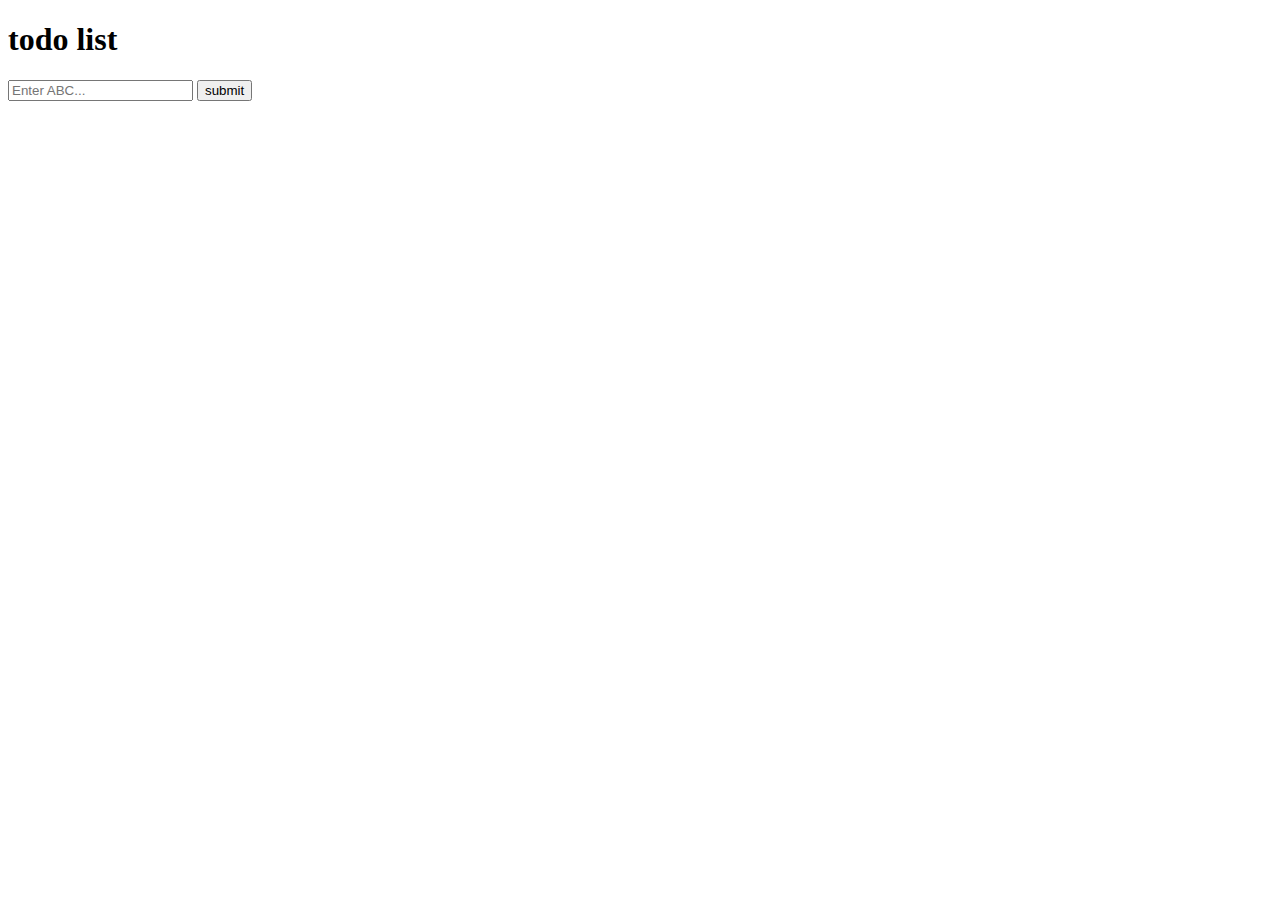
<file: frontend/index.html>
<!DOCTYPE html>
<html lang="en">
<head>
    <meta charset="UTF-8">
    <meta name="viewport" content="width=device-width, initial-scale=1.0">

    <title>Document</title>
</head>
<body>
    <div class="container">
        <h1>todo list</h1>
        <div class="main-box">
            <input type="text" name="" id="ABC" placeholder="Enter ABC...">
            <button>submit</button>
        </div>
    </div>
    
</body>
</html>
</file>
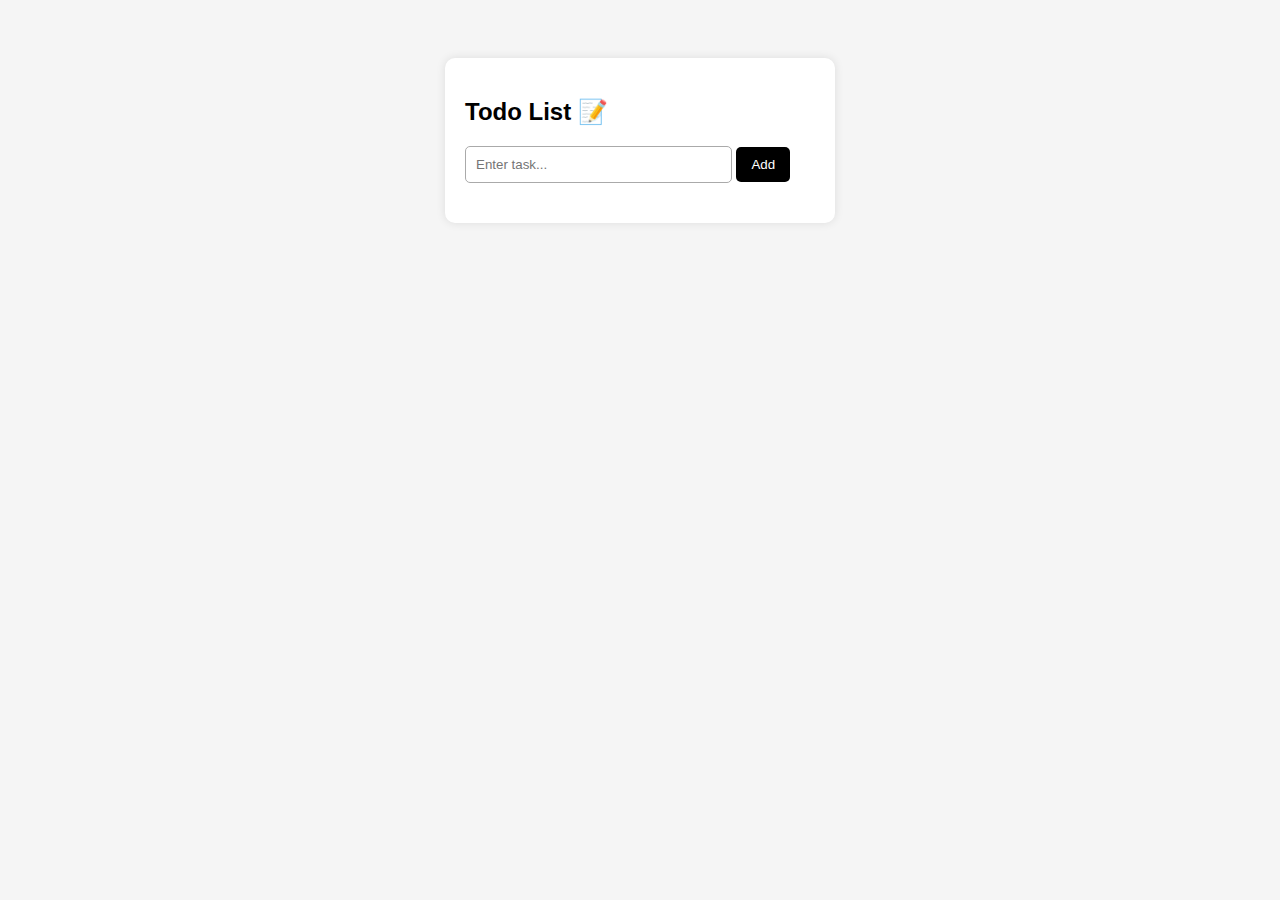
<file: TODO-LIST/index.html>
<!DOCTYPE html>
<html lang="en">

<head>
    <meta charset="UTF-8">
    <meta name="viewport" content="width=device-width, initial-scale=1.0">
    <link rel="stylesheet" href="style.css">

    <title>Document</title>
</head>

<body>
    <div id="container">
        <h2>Todo List 📝</h2>

        <input type="text" id="taskInput" placeholder="Enter task...">
        <button onclick="addTask()">Add</button>

        <ul id="taskList"></ul>
    </div>
    <script src="script.js"></script>

</body>

</html>
</file>
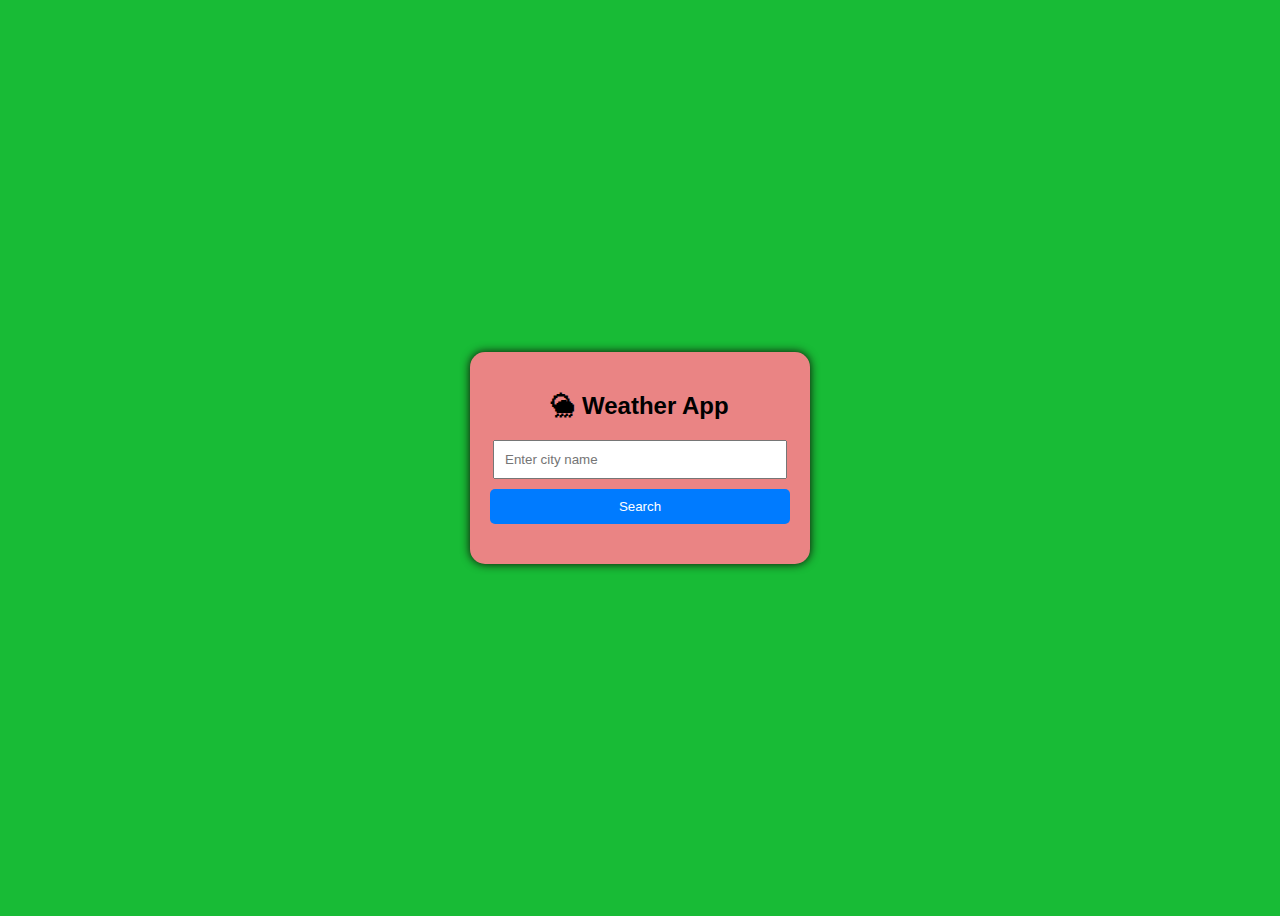
<file: WEATHER-APPLICATION/index.html>
<!DOCTYPE html>
<html lang="en">
<head>
<meta charset="UTF-8">
<title>Weather App</title>
<link rel="stylesheet" href="style.css">
</head>
<body>

<div class="container">
    <h2>🌦 Weather App</h2>
    <input type="text" id="cityInput" placeholder="Enter city name">
    <button onclick="getWeather()">Search</button>

    <div id="weatherResult"></div>
</div>

<script src="script.js"></script>
</body>
</html>
</file>
<file: TODO-LIST/style.css>
body {
     font-family: Arial, sans-serif;
     background: #f5f5f5;
     display: flex;
     justify-content: center;
     padding-top: 50px;
 }

 #container {
     width: 350px;
     background: white;
     padding: 20px;
     border-radius: 10px;
     box-shadow: 0 0 10px rgba(0, 0, 0, 0.1);
 }

 input {
     width: 70%;
     padding: 10px;
     border: 1px solid #aaa;
     border-radius: 5px;
 }

 button {
     padding: 10px 15px;
     background: black;
     color: white;
     border: none;
     cursor: pointer;
     border-radius: 5px;
 }

 ul {
     margin-top: 20px;
     padding: 0;
 }

 li {
     background: #eee;
     padding: 10px;
     margin: 8px 0;
     border-radius: 5px;
     display: flex;
     justify-content: space-between;
     align-items: center;
 }

 li.completed {
     text-decoration: line-through;
     color: gray;
 }

 .btn {
     padding: 5px 10px;
     border-radius: 5px;
     margin-left: 5px;
     cursor: pointer;
     font-size: 13px;
 }

 .delete {
     background: red;
     color: white;
 }

 .edit {
     background: blue;
     color: white;
 }
</file>
<file: WEATHER-APPLICATION/style.css>
body {
  font-family: Arial, sans-serif;
  background: #18bb36;
  display: flex;
  justify-content: center;
  align-items:center;
  height: 100vh;
}

.container {
  background: rgb(234, 132, 132);
  padding: 20px;
  width: 300px;
  text-align: center;
  border-radius: 15px;
  box-shadow: 0px 0px 10px rgb(16, 7, 7);
  
}

input {
  width: 90%;
  padding: 10px;
  margin-bottom: 10px;
}

button {
  width: 100%;
  padding: 10px;
  cursor: pointer;
  background: #007BFF;
  color: white;
  border: none;
  border-radius: 5px;
}

#weatherResult {
  margin-top: 20px;
  font-size: 18px;
}
</file>
